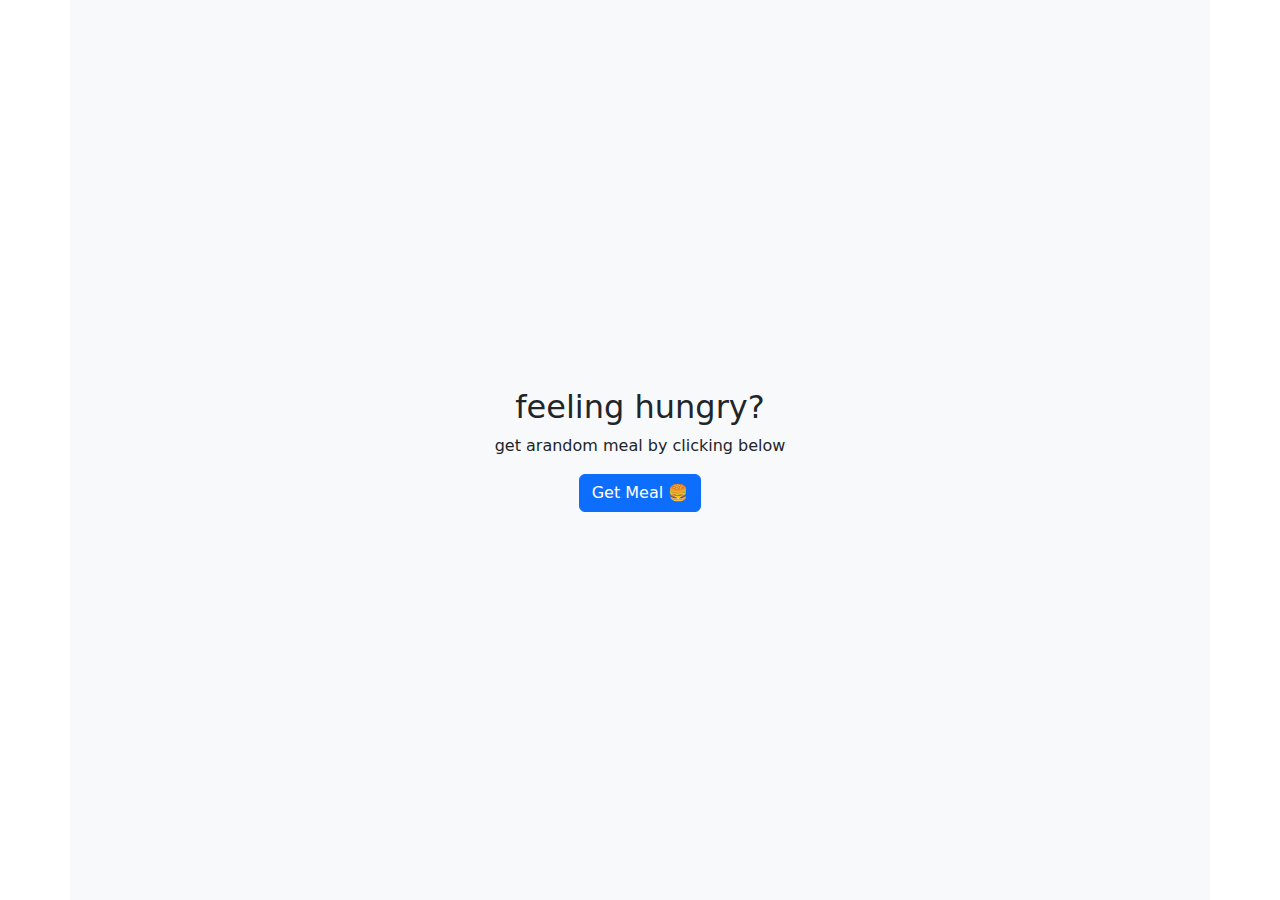
<file: get random meal/index.html>
<html>
 <head>
  <title>random meal suggestion</title>
  <meta charset="utf-8">
  <meta name="viewport" content="width=device-width, initial-scale=1">
  <link href="https://cdn.jsdelivr.net/npm/bootstrap@5.0.2/dist/css/bootstrap.min.css" rel="stylesheet">
  <link href="main.css" rel="stylesheet">
  <script src="https://cdn.jsdelivr.net/npm/bootstrap@5.0.2/dist/js/bootstrap.bundle.min.js"></script>
 </head>
 <body>
  <div class="container bg-light d-flex justify-content-center align-items-center my-container">
   <div class="d-flex flex-column">
    <h2 class="mx-auto">feeling hungry?</h2>
    <p class="mx-auto">get arandom meal by clicking below</p>
    <button class="btn btn-primary mx-auto">Get Meal 🍔</button> 
   </div>
  </div>
  <script src="script.js"></script>
 </body>
</html>
</file>
<file: get random meal/main.css>
.my-container {
 min-height: 100vh;
}

.aside-bar {
 flex:1 1 40%;

}

.main {
 flex:11 60%;

}

iframe {
 aspect-ratio: 4/2;
}
</file>
